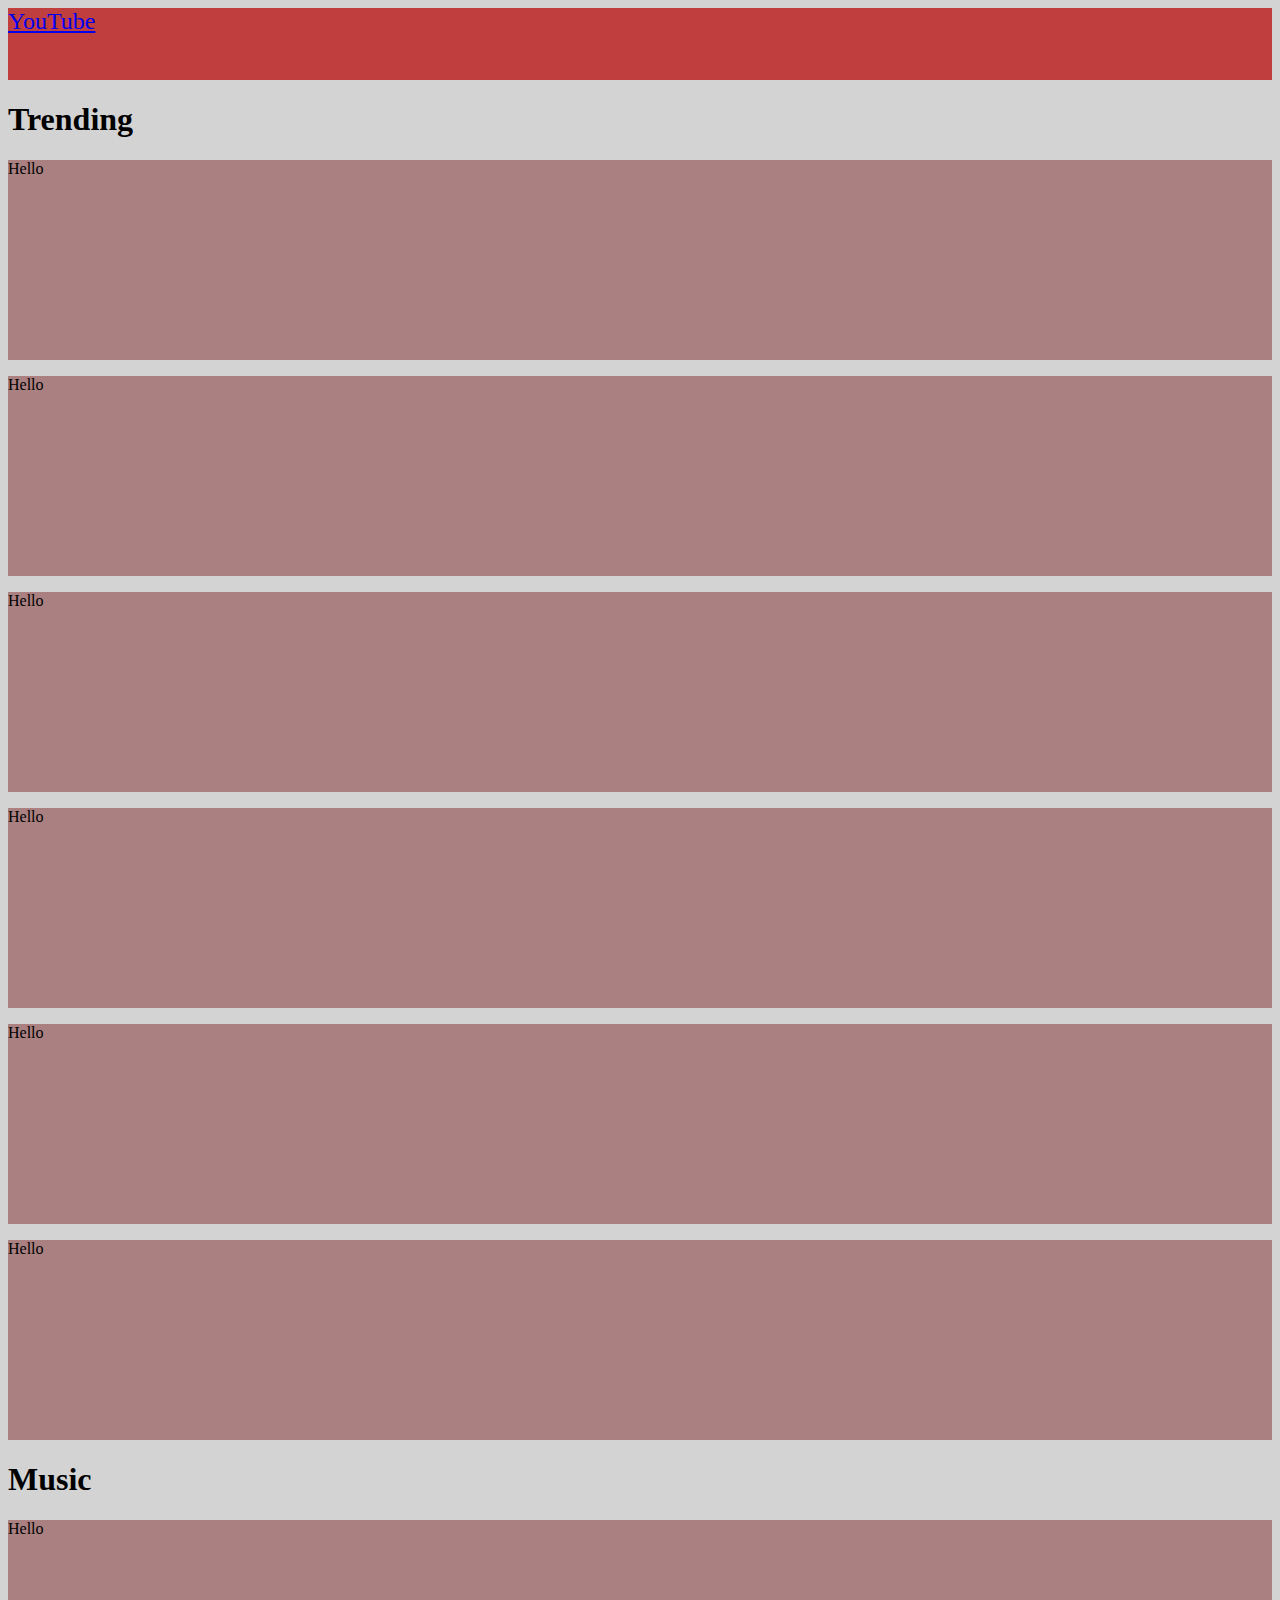
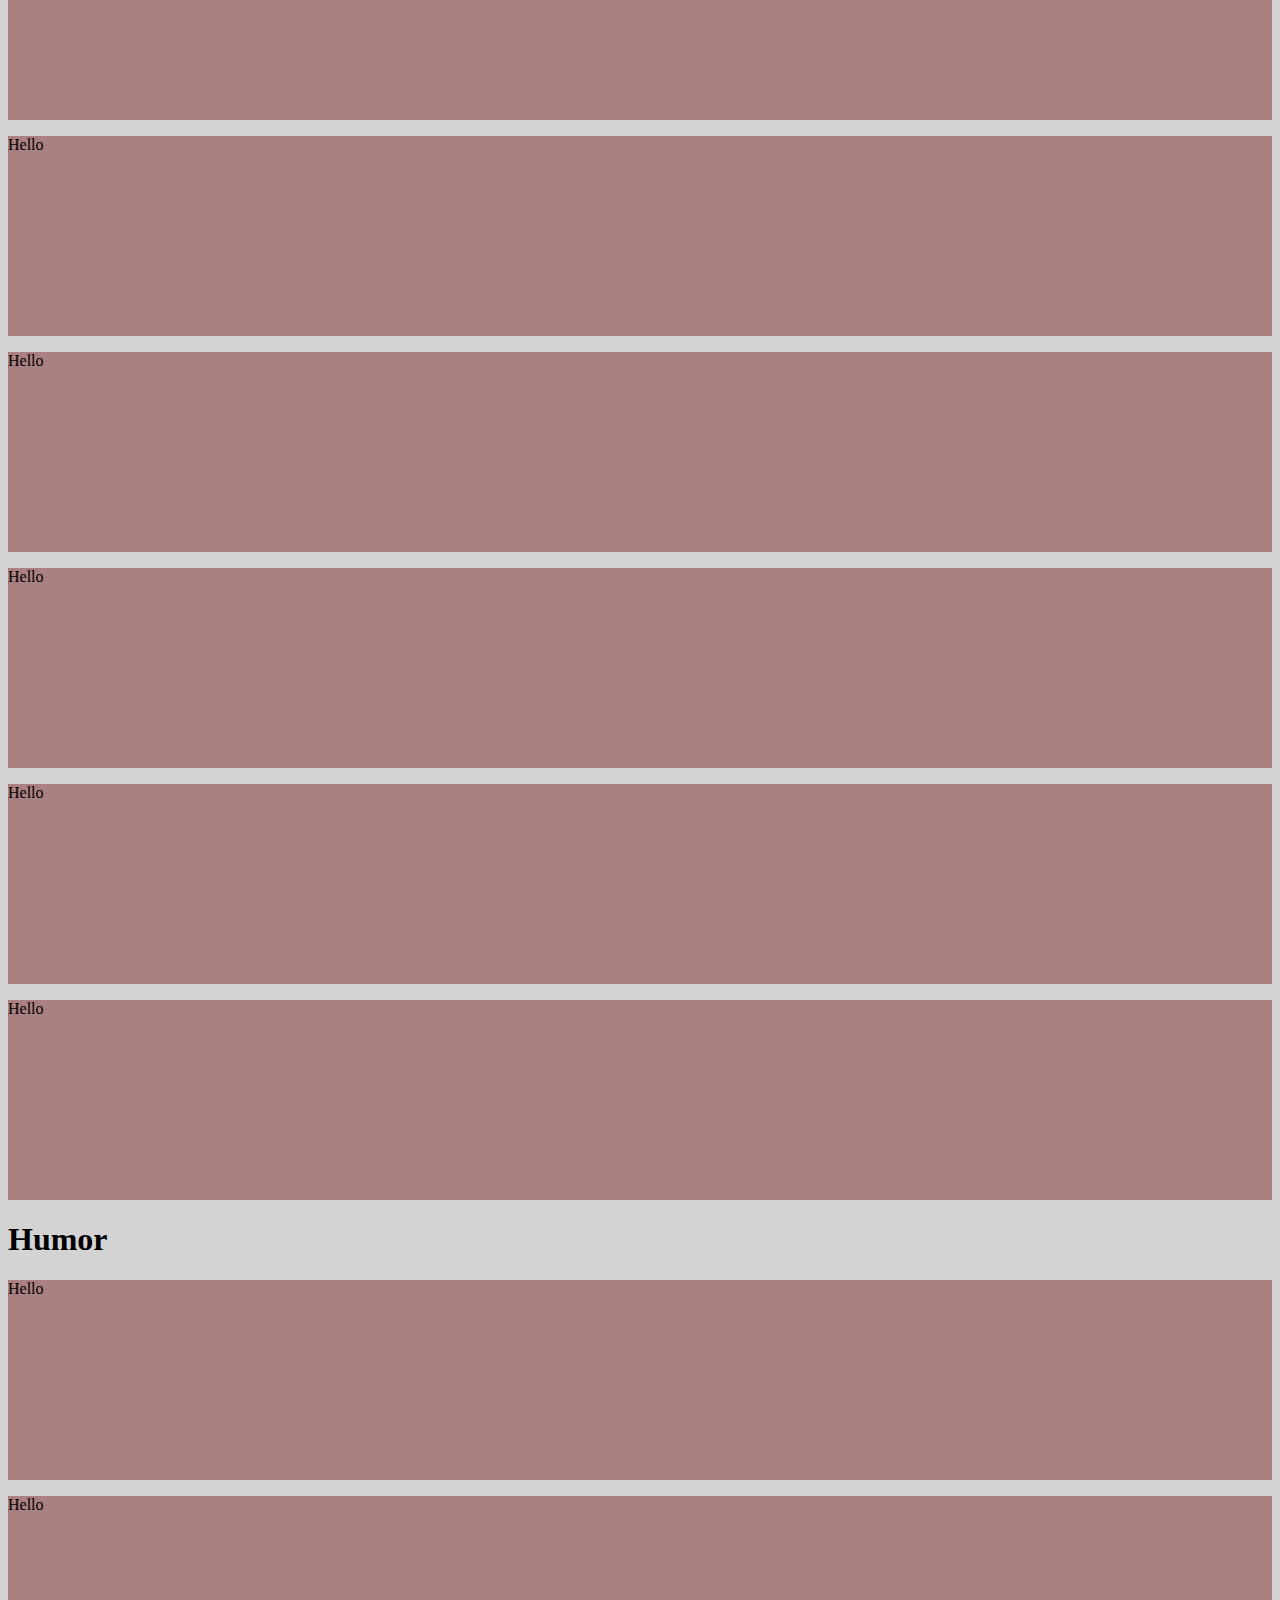
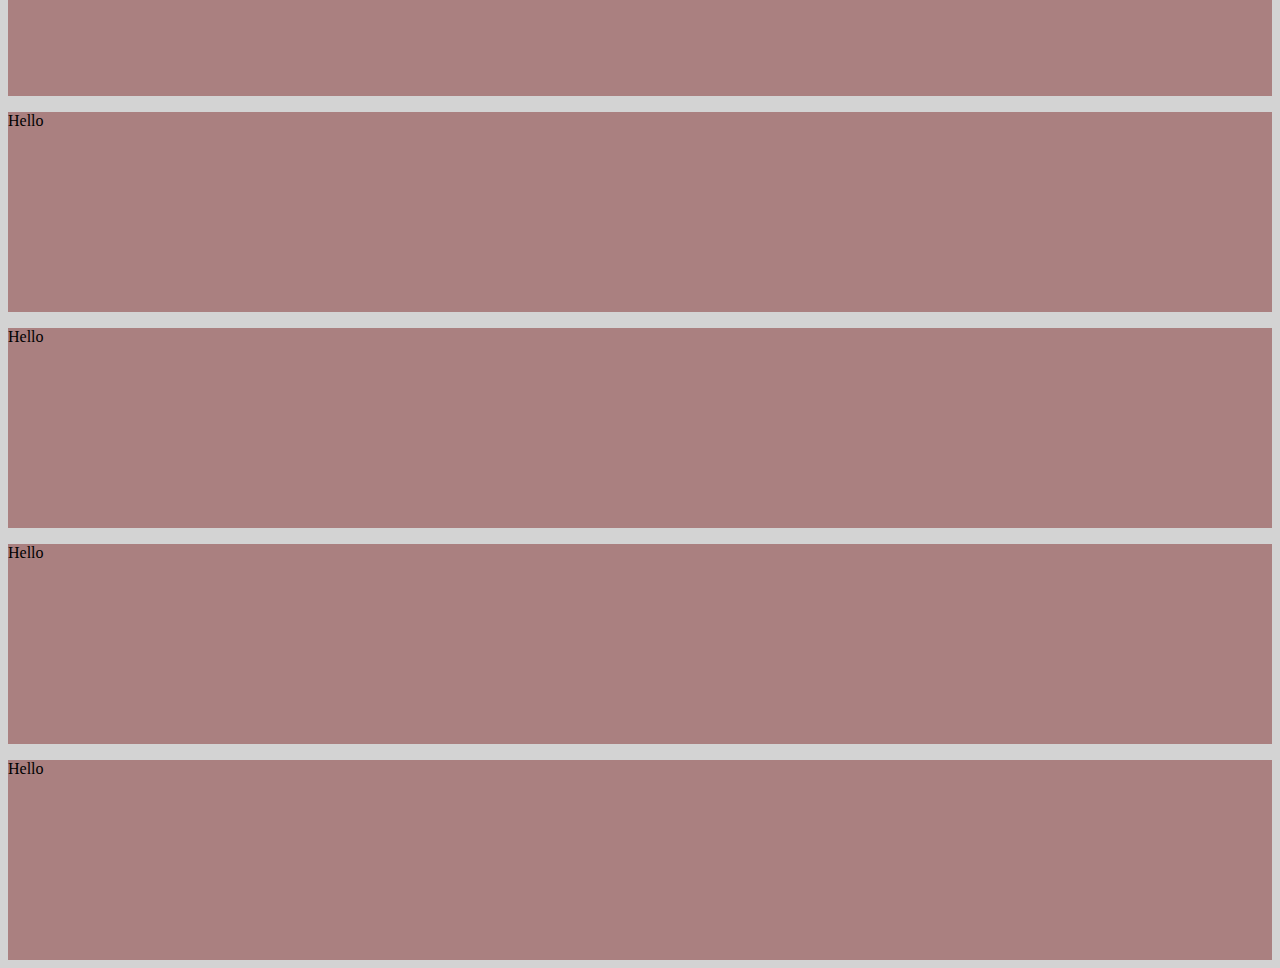
<file: Tamara/Challenge/index.html>
<!doctype html>
<html lang="en">
  <head>
    <meta charset="utf-8">
    <meta name="viewport" content="width=device-width, initial-scale=1">
    <link href="https://cdn.jsdelivr.net/npm/bootstrap@5.0.2/dist/css/bootstrap.min.css" rel="stylesheet" integrity="sha384-EVSTQN3/azprG1Anm3QDgpJLIm9Nao0Yz1ztcQTwFspd3yD65VohhpuuCOmLASjC" crossorigin="anonymous">
    <link rel="stylesheet" href="style.css">
    <title>YoutTube</title>
  </head>
  <body>
    <nav class="navbar navbar-dark mb-5">
        <div class="container-fluid">
          <a class="navbar-brand" href="#">YouTube</a>
        </div>
    </nav>
    <div class="container bg-white p-4 container-fluid">
            <h1>Trending</h1>
           <div class="row">
               <div class="col border border-2 border-dark"><p>Hello</p></div>
               <div class="col border border-2 border-dark"><p>Hello</p></div>
               <div class="col border border-2 border-dark"><p>Hello</p></div>
               <div class="col border border-2 border-dark"><p>Hello</p></div>
               <div class="col border border-2 border-dark"><p>Hello</p></div>
               <div class="col border border-2 border-dark"><p>Hello</p></div>
           </div>
        <div>
            <h1>Music</h1>
            <div class="row">
                <div class="col border border-2 border-dark"><p>Hello</p></div>
                <div class="col border border-2 border-dark"><p>Hello</p></div>
                <div class="col border border-2 border-dark"><p>Hello</p></div>
                <div class="col border border-2 border-dark"><p>Hello</p></div>
                <div class="col border border-2 border-dark"><p>Hello</p></div>
                <div class="col border border-2 border-dark "><p>Hello</p></div>
            </div>
        <div>
            <h1>Humor</h1>
            <div class="row">
                <div class="col border border-2 border-dark"><p>Hello</p></div>
                <div class="col border border-2 border-dark"><p>Hello</p></div>
                <div class="col border border-2 border-dark"><p>Hello</p></div>
                <div class="col border border-2 border-dark"><p>Hello</p></div>
                <div class="col border border-2 border-dark"><p>Hello</p></div>
                <div class="col border border-2 border-dark"><p>Hello</p></div>
            </div>
        </div>
    <script src="https://cdn.jsdelivr.net/npm/bootstrap@5.0.2/dist/js/bootstrap.bundle.min.js" integrity="sha384-MrcW6ZMFYlzcLA8Nl+NtUVF0sA7MsXsP1UyJoMp4YLEuNSfAP+JcXn/tWtIaxVXM" crossorigin="anonymous"></script>
  </body>
</html>
</file>
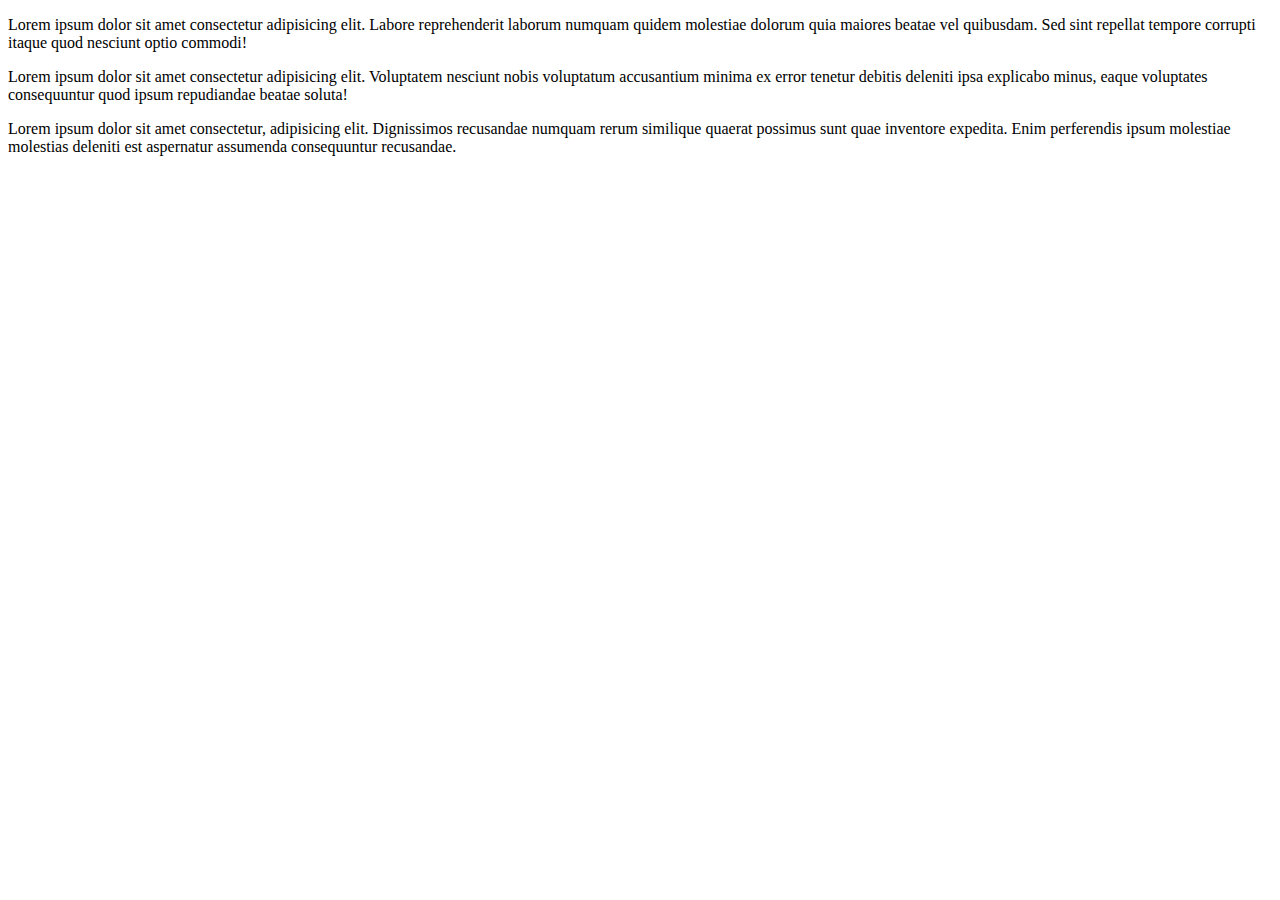
<file: Sebastian/bootstrap-b1.html>
<!DOCTYPE html>
<html lang="en">
<head>
    <meta charset="UTF-8">
    <meta http-equiv="X-UA-Compatible" content="IE=edge">
    <meta name="viewport" content="width=device-width, initial-scale=1.0">
    <title>Basic</title>
</head>
<body>
    <p>Lorem ipsum dolor sit amet consectetur adipisicing elit. Labore reprehenderit laborum numquam quidem molestiae dolorum quia maiores beatae vel quibusdam. Sed sint repellat tempore corrupti itaque quod nesciunt optio commodi!</p>
    <p>Lorem ipsum dolor sit amet consectetur adipisicing elit. Voluptatem nesciunt nobis voluptatum accusantium minima ex error tenetur debitis deleniti ipsa explicabo minus, eaque voluptates consequuntur quod ipsum repudiandae beatae soluta!</p>
    <p>Lorem ipsum dolor sit amet consectetur, adipisicing elit. Dignissimos recusandae numquam rerum similique quaerat possimus sunt quae inventore expedita. Enim perferendis ipsum molestiae molestias deleniti est aspernatur assumenda consequuntur recusandae.</p>
</body>
</html>
</file>
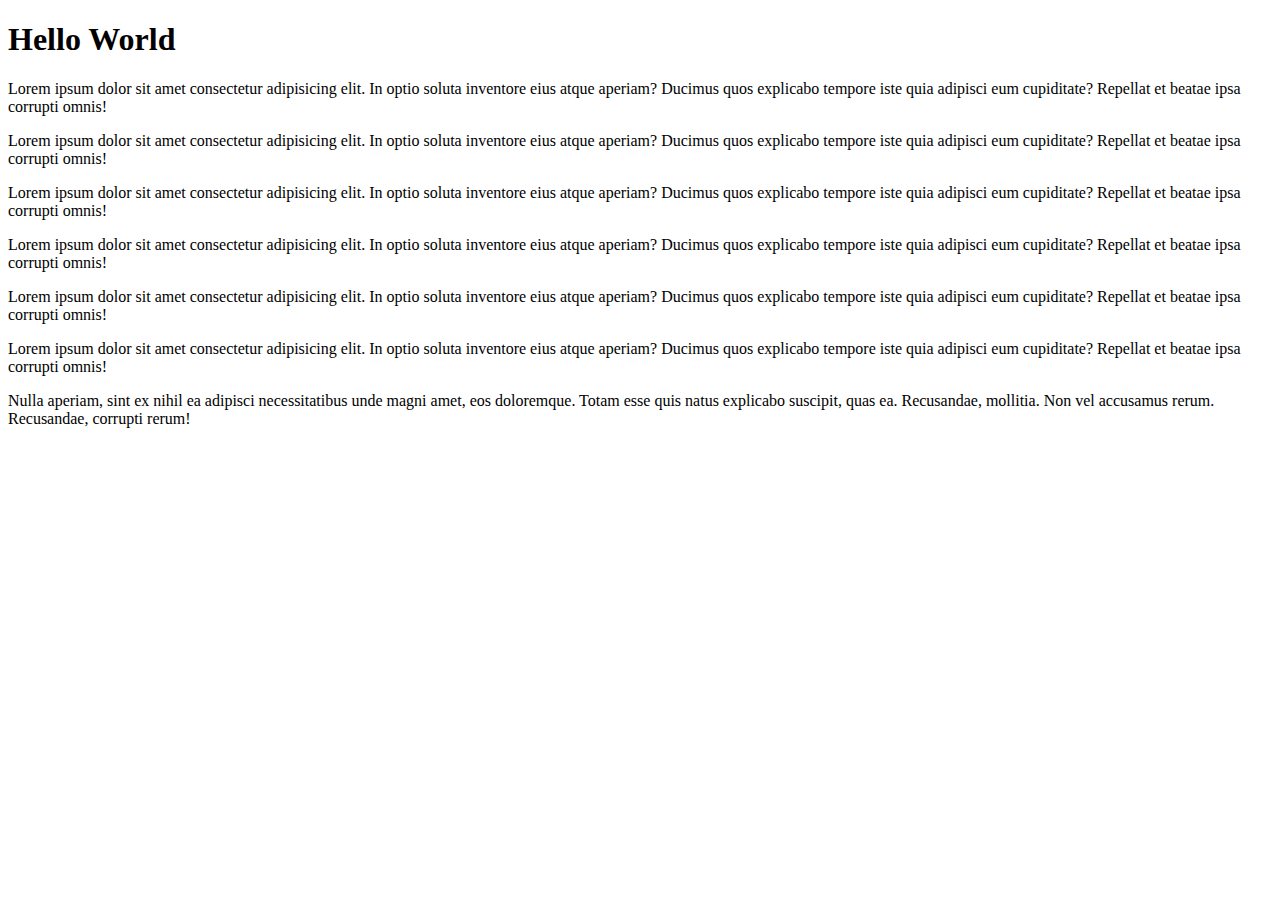
<file: Sebastian/bootstrap-i1.html>
<!DOCTYPE html>
<html lang="en">
<head>
    <meta charset="UTF-8">
    <meta http-equiv="X-UA-Compatible" content="IE=edge">
    <meta name="viewport" content="width=device-width, initial-scale=1.0">
    <link href="https://cdn.jsdelivr.net/npm/bootstrap@5.0.2/dist/css/bootstrap.min.css" rel="stylesheet" integrity="sha384-EVSTQN3/azprG1Anm3QDgpJLIm9Nao0Yz1ztcQTwFspd3yD65VohhpuuCOmLASjC" crossorigin="anonymous">
    <title>Intermediate</title>
</head>
<body>
    <div class="container">
        <h1>Hello World</h1>
        <div class="row">
            <div class="col-lg-4 col-xs-1">
                <p>
                    Lorem ipsum dolor sit amet consectetur adipisicing elit. In optio soluta inventore eius atque aperiam? Ducimus quos explicabo tempore iste quia adipisci eum cupiditate? Repellat et beatae ipsa corrupti omnis!
                </p>
            </div>
            <div class="col-lg-4 col-xs-1">
                <p>
                    Lorem ipsum dolor sit amet consectetur adipisicing elit. In optio soluta inventore eius atque aperiam? Ducimus quos explicabo tempore iste quia adipisci eum cupiditate? Repellat et beatae ipsa corrupti omnis!
                </p>
            </div>
            <div class="col-lg-4 col-xs-1">
                <p>
                    Lorem ipsum dolor sit amet consectetur adipisicing elit. In optio soluta inventore eius atque aperiam? Ducimus quos explicabo tempore iste quia adipisci eum cupiditate? Repellat et beatae ipsa corrupti omnis!
                </p>

            </div>
        </div>
        <div class="row">
            <div class="col-lg-4 col-xs-1">
                <p>
                    Lorem ipsum dolor sit amet consectetur adipisicing elit. In optio soluta inventore eius atque aperiam? Ducimus quos explicabo tempore iste quia adipisci eum cupiditate? Repellat et beatae ipsa corrupti omnis!
                </p>
            </div>
            <div class="col-lg-4 col-xs-1">
                <p>
                    Lorem ipsum dolor sit amet consectetur adipisicing elit. In optio soluta inventore eius atque aperiam? Ducimus quos explicabo tempore iste quia adipisci eum cupiditate? Repellat et beatae ipsa corrupti omnis!
                </p>
            </div>
            <div class="col-lg-4 col-xs-1">
                <p>
                    Lorem ipsum dolor sit amet consectetur adipisicing elit. In optio soluta inventore eius atque aperiam? Ducimus quos explicabo tempore iste quia adipisci eum cupiditate? Repellat et beatae ipsa corrupti omnis!
                </p>
            </div>
            <div class="row">
                <div class="col-lg-4 col-xs-1">
                    <p>
                        Nulla aperiam, sint ex nihil ea adipisci necessitatibus unde magni amet, eos doloremque. Totam esse quis natus explicabo suscipit, quas ea. Recusandae, mollitia. Non vel accusamus rerum. Recusandae, corrupti rerum!
                    </p>
                </div>
            </div>
            
        </div>
    </div>
   
</body>
</html>
</file>
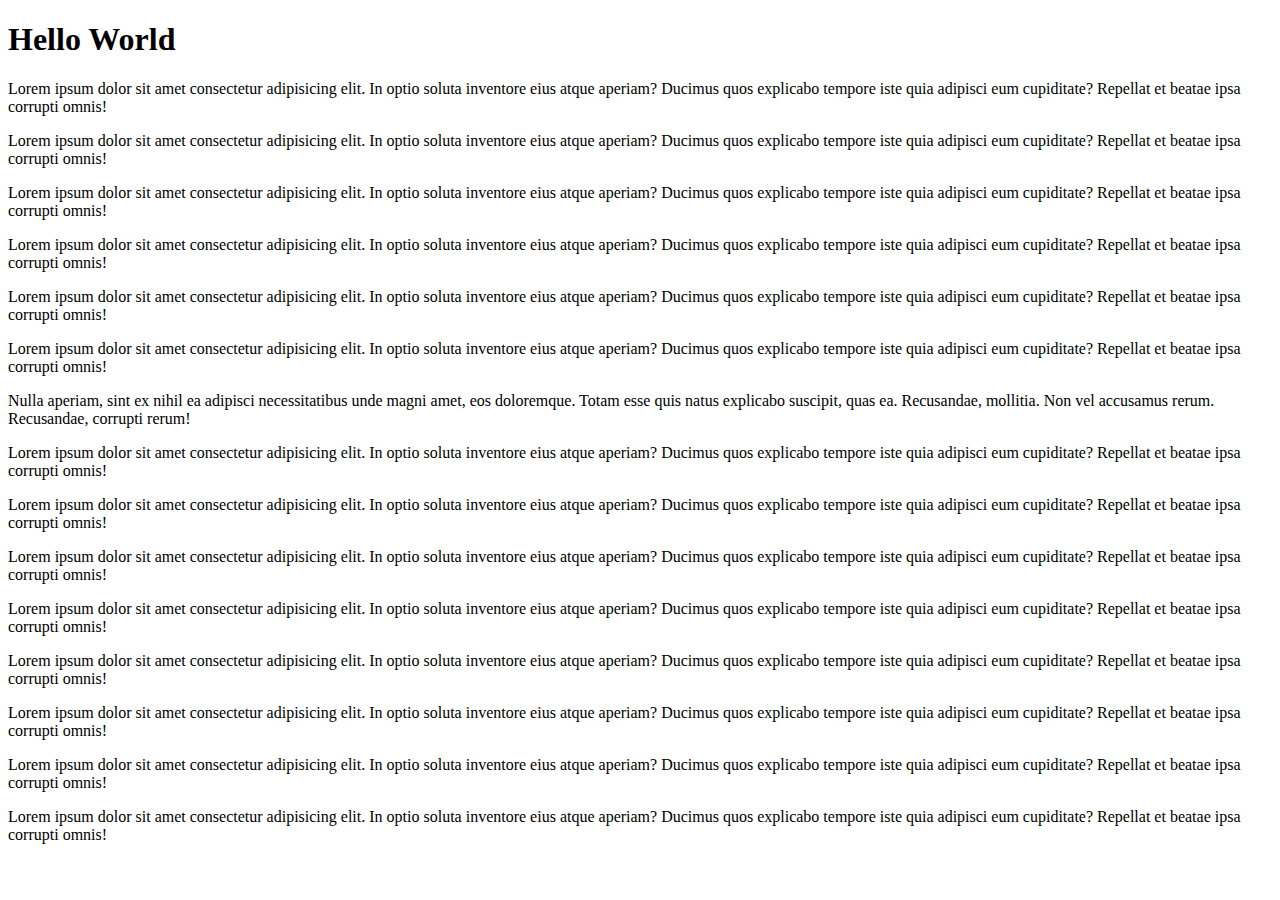
<file: Sebastian/bootstrap-i2.html>
<!DOCTYPE html>
<html lang="en">
<head>
    <meta charset="UTF-8">
    <meta http-equiv="X-UA-Compatible" content="IE=edge">
    <meta name="viewport" content="width=device-width, initial-scale=1.0">
    <link href="https://cdn.jsdelivr.net/npm/bootstrap@5.0.2/dist/css/bootstrap.min.css" rel="stylesheet" integrity="sha384-EVSTQN3/azprG1Anm3QDgpJLIm9Nao0Yz1ztcQTwFspd3yD65VohhpuuCOmLASjC" crossorigin="anonymous">
    <title>Intermediate</title>
</head>
<body>
    <div class="container">
        <h1>Hello World</h1>
        <div class="row">
            <div class="col-lg-4 col-md-6 col-xs-12">
                <p>
                    Lorem ipsum dolor sit amet consectetur adipisicing elit. In optio soluta inventore eius atque aperiam? Ducimus quos explicabo tempore iste quia adipisci eum cupiditate? Repellat et beatae ipsa corrupti omnis!
                </p>
            </div>
            <div class="col-lg-4 col-md-6 col-xs-12">
                <p>
                    Lorem ipsum dolor sit amet consectetur adipisicing elit. In optio soluta inventore eius atque aperiam? Ducimus quos explicabo tempore iste quia adipisci eum cupiditate? Repellat et beatae ipsa corrupti omnis!
                </p>
            </div>
            <div class="col-lg-4 col-md-6 col-xs-12">
                <p>
                    Lorem ipsum dolor sit amet consectetur adipisicing elit. In optio soluta inventore eius atque aperiam? Ducimus quos explicabo tempore iste quia adipisci eum cupiditate? Repellat et beatae ipsa corrupti omnis!
                </p>

            </div>
        <!-- </div> -->

        <!-- <div class="row"> -->
            <div class="col-lg-4 col-md-6 col-xs-12">
                <p>
                    Lorem ipsum dolor sit amet consectetur adipisicing elit. In optio soluta inventore eius atque aperiam? Ducimus quos explicabo tempore iste quia adipisci eum cupiditate? Repellat et beatae ipsa corrupti omnis!
                </p>
            </div>
            <div class="col-lg-4 col-md-6 col-xs-12">
                <p>
                    Lorem ipsum dolor sit amet consectetur adipisicing elit. In optio soluta inventore eius atque aperiam? Ducimus quos explicabo tempore iste quia adipisci eum cupiditate? Repellat et beatae ipsa corrupti omnis!
                </p>
            </div>
            <div class="col-lg-4 col-md-6 col-xs-12">
                <p>
                    Lorem ipsum dolor sit amet consectetur adipisicing elit. In optio soluta inventore eius atque aperiam? Ducimus quos explicabo tempore iste quia adipisci eum cupiditate? Repellat et beatae ipsa corrupti omnis!
                </p>
            </div>
        <!-- </div> -->

        <!-- <div class="row"> -->
                <div class="col-lg-4 col-md-6 col-xs-12">
                    <p>
                        Nulla aperiam, sint ex nihil ea adipisci necessitatibus unde magni amet, eos doloremque. Totam esse quis natus explicabo suscipit, quas ea. Recusandae, mollitia. Non vel accusamus rerum. Recusandae, corrupti rerum!
                    </p>
                </div>
                <div class="col-lg-4 col-md-6 col-xs-12">
                    <p>
                        Lorem ipsum dolor sit amet consectetur adipisicing elit. In optio soluta inventore eius atque aperiam? Ducimus quos explicabo tempore iste quia adipisci eum cupiditate? Repellat et beatae ipsa corrupti omnis!
                    </p>
                </div>
                <div class="col-lg-4 col-md-6 col-xs-12">
                    <p>
                        Lorem ipsum dolor sit amet consectetur adipisicing elit. In optio soluta inventore eius atque aperiam? Ducimus quos explicabo tempore iste quia adipisci eum cupiditate? Repellat et beatae ipsa corrupti omnis!
                    </p>
            </div>
        <!-- </div> -->

        <!-- <div class="row"> -->
            <div class="col-lg-4 col-md-6 col-xs-12">
                <p>
                    Lorem ipsum dolor sit amet consectetur adipisicing elit. In optio soluta inventore eius atque aperiam? Ducimus quos explicabo tempore iste quia adipisci eum cupiditate? Repellat et beatae ipsa corrupti omnis!
                </p>
            </div>
            <div class="col-lg-4 col-md-6 col-xs-12">
                <p>
                    Lorem ipsum dolor sit amet consectetur adipisicing elit. In optio soluta inventore eius atque aperiam? Ducimus quos explicabo tempore iste quia adipisci eum cupiditate? Repellat et beatae ipsa corrupti omnis!
                </p>
            </div>
            <div class="col-lg-4 col-md-6 col-xs-12">
                <p>
                    Lorem ipsum dolor sit amet consectetur adipisicing elit. In optio soluta inventore eius atque aperiam? Ducimus quos explicabo tempore iste quia adipisci eum cupiditate? Repellat et beatae ipsa corrupti omnis!
                </p>

            </div>
        <!-- </div>    -->

        <!-- <div class="row"> -->
            <div class="col-lg-4 col-md-6 col-xs-12">
                <p>
                    Lorem ipsum dolor sit amet consectetur adipisicing elit. In optio soluta inventore eius atque aperiam? Ducimus quos explicabo tempore iste quia adipisci eum cupiditate? Repellat et beatae ipsa corrupti omnis!
                </p>
            </div>
            <div class="col-lg-4 col-md-6 col-xs-12">
                <p>
                    Lorem ipsum dolor sit amet consectetur adipisicing elit. In optio soluta inventore eius atque aperiam? Ducimus quos explicabo tempore iste quia adipisci eum cupiditate? Repellat et beatae ipsa corrupti omnis!
                </p>
            </div>
            <div class="col-lg-4 col-md-6 col-xs-12">
                <p>
                    Lorem ipsum dolor sit amet consectetur adipisicing elit. In optio soluta inventore eius atque aperiam? Ducimus quos explicabo tempore iste quia adipisci eum cupiditate? Repellat et beatae ipsa corrupti omnis!
                </p>

            </div>
        <!-- </div> -->
        </div>
    </div>
   
</body>
</html>
</file>
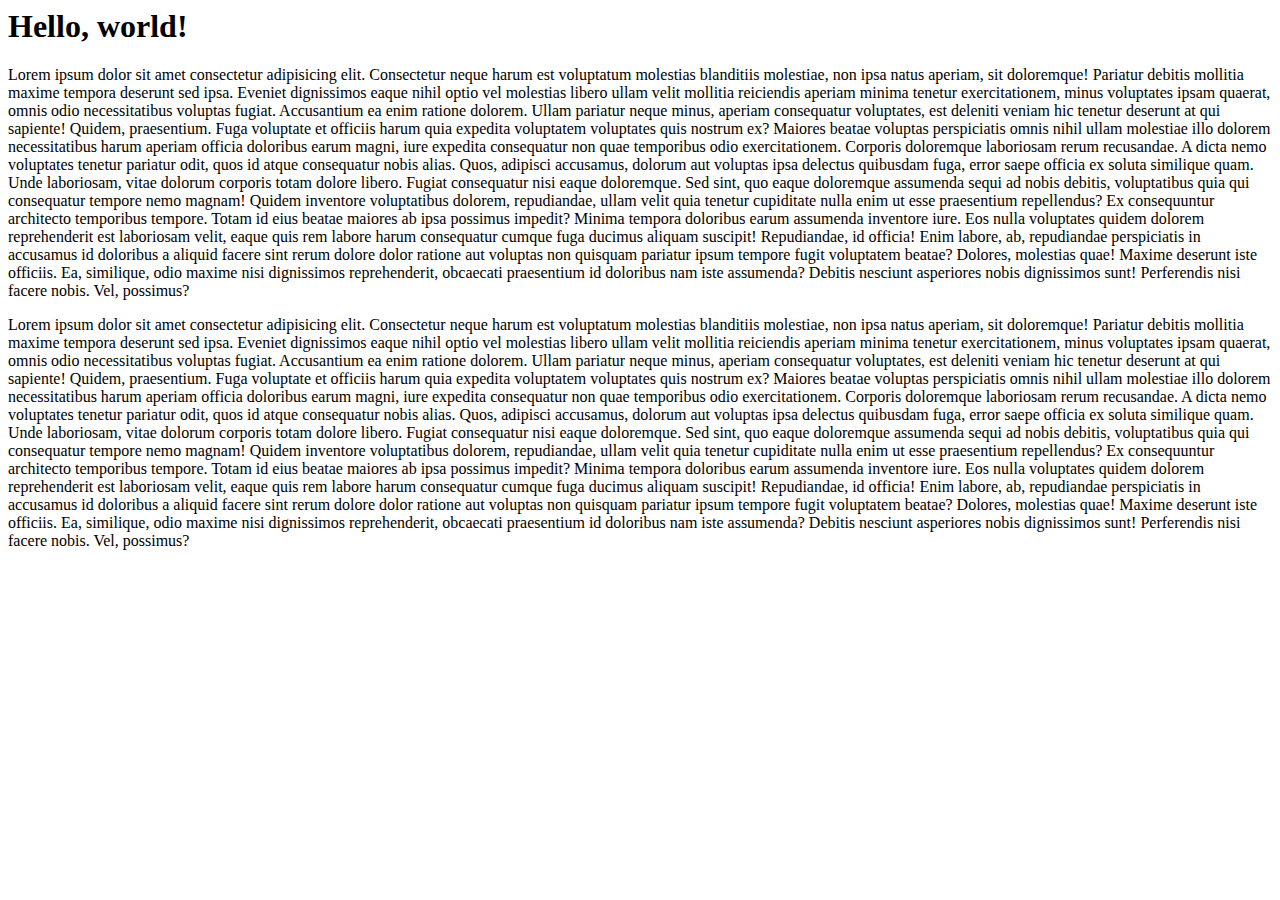
<file: Tamara/bootstrap-b1.html>
<html lang="en">
  <head>
    <!-- Required meta tags -->
    <meta charset="utf-8">
    <meta name="viewport" content="width=device-width, initial-scale=1">

    <!-- Bootstrap CSS -->
    <link href="https://cdn.jsdelivr.net/npm/bootstrap@5.0.2/dist/css/bootstrap.min.css" rel="stylesheet" integrity="sha384-EVSTQN3/azprG1Anm3QDgpJLIm9Nao0Yz1ztcQTwFspd3yD65VohhpuuCOmLASjC" crossorigin="anonymous">

    <title>Hello, world!</title>
  </head>
  <body>
    <h1>Hello, world!</h1>
    <p>Lorem ipsum dolor sit amet consectetur adipisicing elit. Consectetur neque harum est voluptatum molestias blanditiis molestiae, non ipsa natus aperiam, sit doloremque! Pariatur debitis mollitia maxime tempora deserunt sed ipsa.
    Eveniet dignissimos eaque nihil optio vel molestias libero ullam velit mollitia reiciendis aperiam minima tenetur exercitationem, minus voluptates ipsam quaerat, omnis odio necessitatibus voluptas fugiat. Accusantium ea enim ratione dolorem.
    Ullam pariatur neque minus, aperiam consequatur voluptates, est deleniti veniam hic tenetur deserunt at qui sapiente! Quidem, praesentium. Fuga voluptate et officiis harum quia expedita voluptatem voluptates quis nostrum ex?
    Maiores beatae voluptas perspiciatis omnis nihil ullam molestiae illo dolorem necessitatibus harum aperiam officia doloribus earum magni, iure expedita consequatur non quae temporibus odio exercitationem. Corporis doloremque laboriosam rerum recusandae.
    A dicta nemo voluptates tenetur pariatur odit, quos id atque consequatur nobis alias. Quos, adipisci accusamus, dolorum aut voluptas ipsa delectus quibusdam fuga, error saepe officia ex soluta similique quam.
    Unde laboriosam, vitae dolorum corporis totam dolore libero. Fugiat consequatur nisi eaque doloremque. Sed sint, quo eaque doloremque assumenda sequi ad nobis debitis, voluptatibus quia qui consequatur tempore nemo magnam!
    Quidem inventore voluptatibus dolorem, repudiandae, ullam velit quia tenetur cupiditate nulla enim ut esse praesentium repellendus? Ex consequuntur architecto temporibus tempore. Totam id eius beatae maiores ab ipsa possimus impedit?
    Minima tempora doloribus earum assumenda inventore iure. Eos nulla voluptates quidem dolorem reprehenderit est laboriosam velit, eaque quis rem labore harum consequatur cumque fuga ducimus aliquam suscipit! Repudiandae, id officia!
    Enim labore, ab, repudiandae perspiciatis in accusamus id doloribus a aliquid facere sint rerum dolore dolor ratione aut voluptas non quisquam pariatur ipsum tempore fugit voluptatem beatae? Dolores, molestias quae!
    Maxime deserunt iste officiis. Ea, similique, odio maxime nisi dignissimos reprehenderit, obcaecati praesentium id doloribus nam iste assumenda? Debitis nesciunt asperiores nobis dignissimos sunt! Perferendis nisi facere nobis. Vel, possimus?</p>
    <p>Lorem ipsum dolor sit amet consectetur adipisicing elit. Consectetur neque harum est voluptatum molestias blanditiis molestiae, non ipsa natus aperiam, sit doloremque! Pariatur debitis mollitia maxime tempora deserunt sed ipsa.
        Eveniet dignissimos eaque nihil optio vel molestias libero ullam velit mollitia reiciendis aperiam minima tenetur exercitationem, minus voluptates ipsam quaerat, omnis odio necessitatibus voluptas fugiat. Accusantium ea enim ratione dolorem.
        Ullam pariatur neque minus, aperiam consequatur voluptates, est deleniti veniam hic tenetur deserunt at qui sapiente! Quidem, praesentium. Fuga voluptate et officiis harum quia expedita voluptatem voluptates quis nostrum ex?
        Maiores beatae voluptas perspiciatis omnis nihil ullam molestiae illo dolorem necessitatibus harum aperiam officia doloribus earum magni, iure expedita consequatur non quae temporibus odio exercitationem. Corporis doloremque laboriosam rerum recusandae.
        A dicta nemo voluptates tenetur pariatur odit, quos id atque consequatur nobis alias. Quos, adipisci accusamus, dolorum aut voluptas ipsa delectus quibusdam fuga, error saepe officia ex soluta similique quam.
        Unde laboriosam, vitae dolorum corporis totam dolore libero. Fugiat consequatur nisi eaque doloremque. Sed sint, quo eaque doloremque assumenda sequi ad nobis debitis, voluptatibus quia qui consequatur tempore nemo magnam!
        Quidem inventore voluptatibus dolorem, repudiandae, ullam velit quia tenetur cupiditate nulla enim ut esse praesentium repellendus? Ex consequuntur architecto temporibus tempore. Totam id eius beatae maiores ab ipsa possimus impedit?
        Minima tempora doloribus earum assumenda inventore iure. Eos nulla voluptates quidem dolorem reprehenderit est laboriosam velit, eaque quis rem labore harum consequatur cumque fuga ducimus aliquam suscipit! Repudiandae, id officia!
        Enim labore, ab, repudiandae perspiciatis in accusamus id doloribus a aliquid facere sint rerum dolore dolor ratione aut voluptas non quisquam pariatur ipsum tempore fugit voluptatem beatae? Dolores, molestias quae!
        Maxime deserunt iste officiis. Ea, similique, odio maxime nisi dignissimos reprehenderit, obcaecati praesentium id doloribus nam iste assumenda? Debitis nesciunt asperiores nobis dignissimos sunt! Perferendis nisi facere nobis. Vel, possimus?</p>
        <script src="https://cdn.jsdelivr.net/npm/bootstrap@5.0.2/dist/js/bootstrap.bundle.min.js" integrity="sha384-MrcW6ZMFYlzcLA8Nl+NtUVF0sA7MsXsP1UyJoMp4YLEuNSfAP+JcXn/tWtIaxVXM" crossorigin="anonymous"></script>
  </body>
</html>
</file>
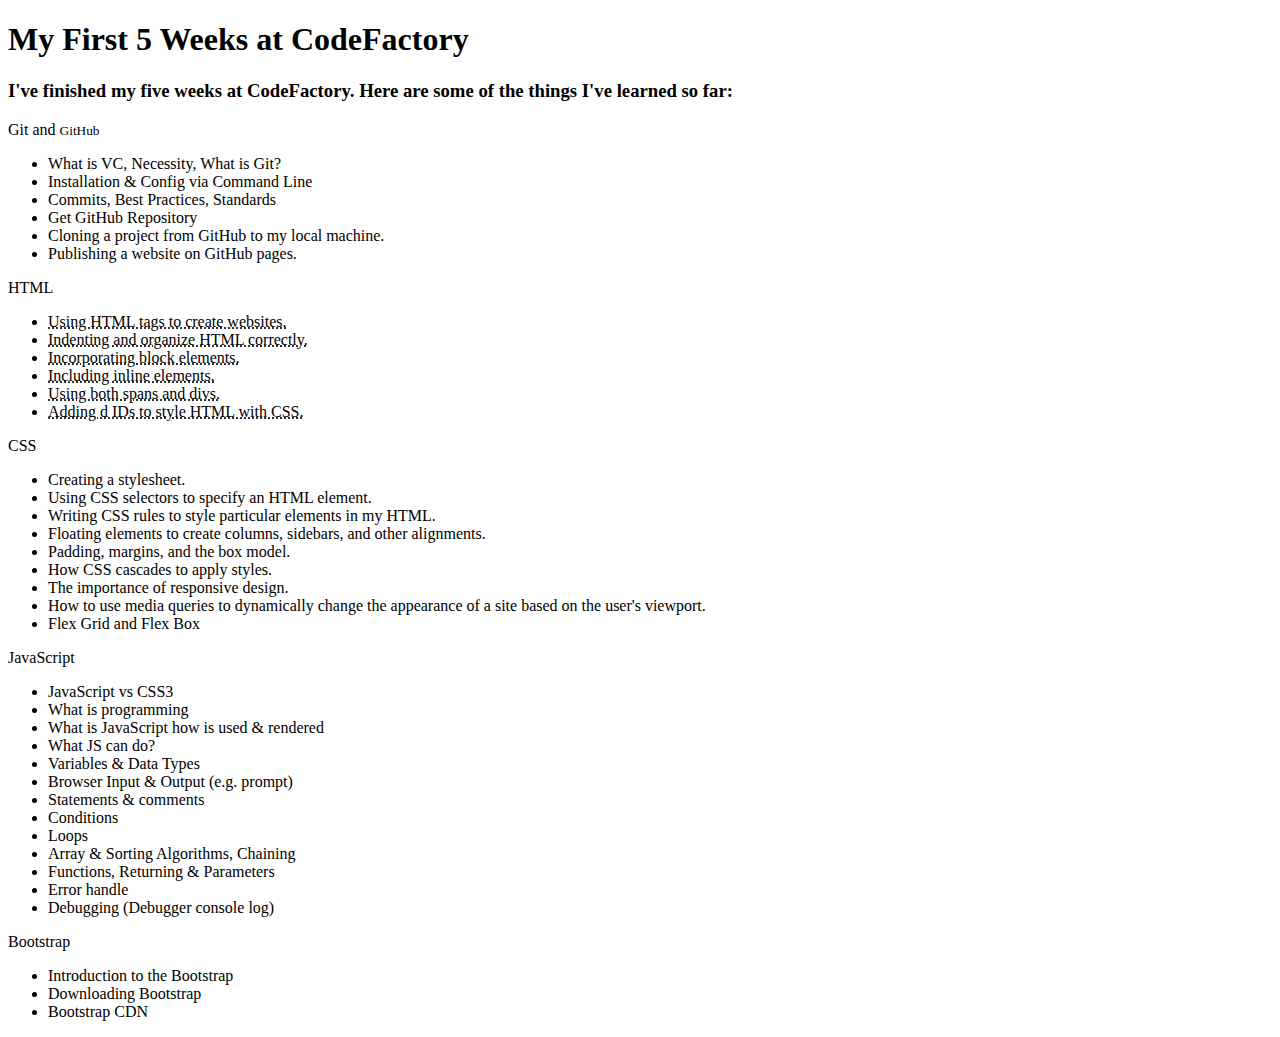
<file: Tamara/bootstrap-day1-b2.html>
<!doctype html>

<html lang="en">

  <head>

    <meta charset="utf-8">

    <meta name="viewport"  content="width=device-width, initial-scale=1, shrink-to-fit=no">

    <link href="https://cdn.jsdelivr.net/npm/bootstrap@5.0.0-beta2/dist/css/bootstrap.min.css"  rel="stylesheet" integrity="sha384-BmbxuPwQa2lc/FVzBcNJ7UAyJxM6wuqIj61tLrc4wSX0szH/Ev+nYRRuWlolflfl"  crossorigin="anonymous">



    <title>My first 5 weeks at CodeFactory</title >

  </head>

  <body>
    <div class="container">
     <h1>My First 5 Weeks at CodeFactory</h1>

    <h3>

      I've finished my five weeks at CodeFactory. Here are some of the things I've learned so far:

    </h3>

    <p>Git and <small> GitHub</small></p>

    <ul class="lead">

      <li>What is VC, Necessity, What is Git?</li >

      <li>Installation & Config via Command Line</li >

      <li>Commits, Best Practices, Standards</li >

      <li>Get GitHub Repository</li >

      <li>Cloning a project from GitHub to my local machine.</ li>

      <li>Publishing a website on GitHub pages.</li >

    </ul>

    <p>HTML</p>

    <ul><abbr title="attribute">

      <li>Using HTML tags to create websites.</li >

      <li>Indenting and organize HTML correctly.</li >

      <li>Incorporating block elements.</li >

      <li>Including inline elements.</li >

      <li>Using both spans and divs.</li >

      <li>Adding d IDs to style HTML with CSS.</li >

      </abbr></ul>

    <p>CSS</p>

    <ul>

      <li>Creating a stylesheet.</li >

      <li>Using CSS selectors to specify an HTML element.</ li>

      <li>Writing CSS rules to style particular elements in my HTML.</ li>

      <li>Floating elements to create columns, sidebars, and other alignments.</ li>

      <li>Padding, margins, and the box model.</li >

      <li>How CSS cascades to apply styles.</li >

      <li>The importance of responsive design.</li >

      <li>How to use media queries to dynamically change the appearance of a site based on the user's viewport. </li>

      <li>Flex Grid and Flex Box</li >

    </ul>

    <p>JavaScript</p>

    <ul>

      <li>JavaScript vs CSS3</li >

      <li>What is programming</li >

      <li>What is JavaScript how is used & rendered</ li>

      <li>What JS can do?</li>

      <li>Variables & Data Types</li >

      <li>Browser Input & Output (e.g. prompt)</li >

      <li>Statements & comments</li >

      <li>Conditions</li>

      <li>Loops</li>

      <li>Array & Sorting Algorithms, Chaining </li >

      <li>Functions, Returning & Parameters</li >

      <li>Error handle</li>

      <li>Debugging (Debugger console log)</li >

    </ul>

   

    <p >Bootstrap</p >

    <ul>

      <li>Introduction to the Bootstrap</li >

      <li>Downloading Bootstrap</li >

      <li>Bootstrap CDN</li>

    </ul>
</div>


    <script src="https://cdn.jsdelivr.net/npm/bootstrap@5.0.0-beta2/dist/js/bootstrap.bundle.min.js"  integrity="sha384-b5kHyXgcpbZJO/tY9Ul7kGkf1S0CWuKcCD38l8YkeH8z8QjE0GmW1gYU5S9FOnJ0" crossorigin ="anonymous"></script>

  </body>

</html>
</file>
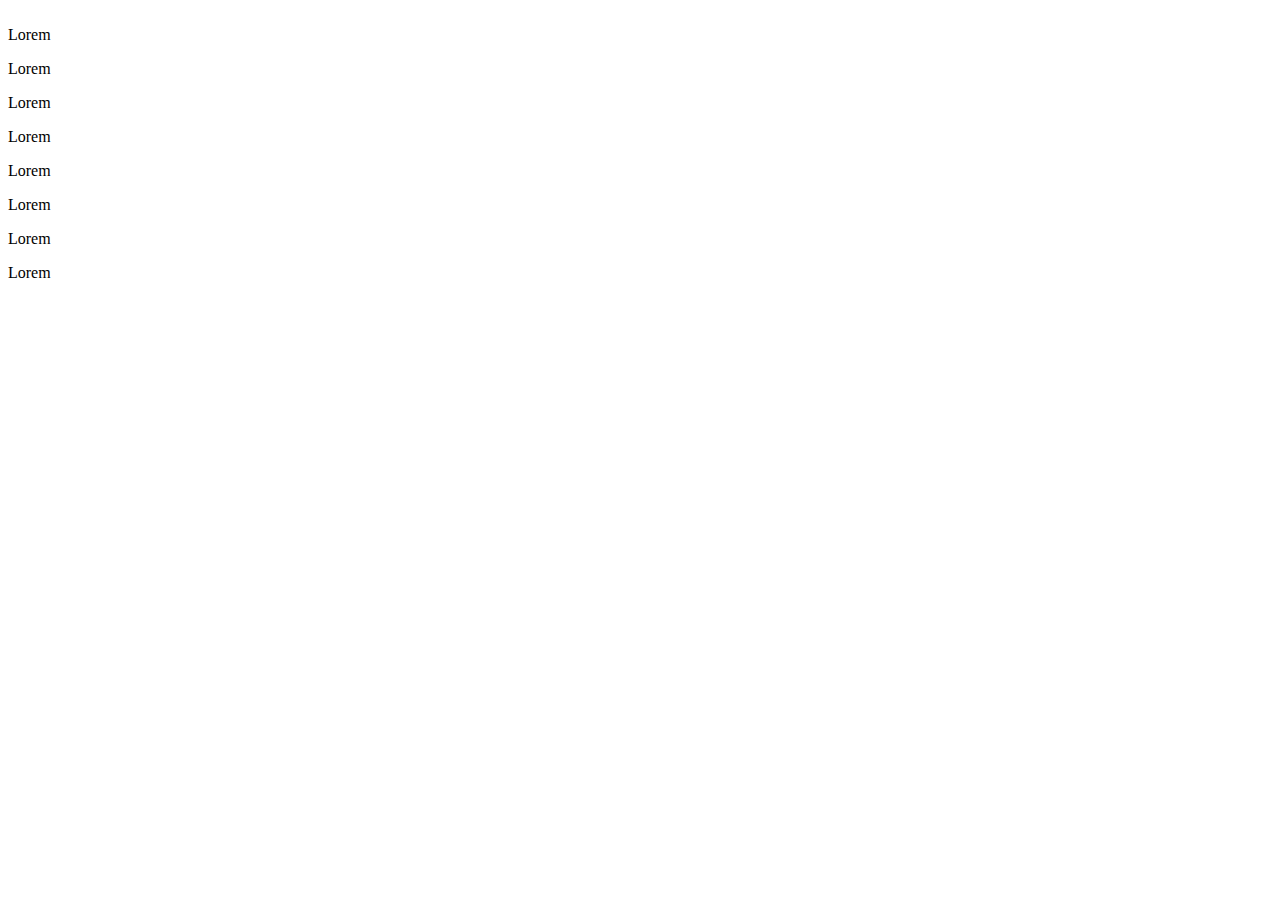
<file: Tamara/Advanced/bootstrap-a1.html>
<!doctype html>
<html lang="en">
  <head>
    <meta charset="utf-8">
    <meta name="viewport" content="width=device-width, initial-scale=1">
    <link href="https://cdn.jsdelivr.net/npm/bootstrap@5.0.2/dist/css/bootstrap.min.css" rel="stylesheet" integrity="sha384-EVSTQN3/azprG1Anm3QDgpJLIm9Nao0Yz1ztcQTwFspd3yD65VohhpuuCOmLASjC" crossorigin="anonymous">

    <title>Hello, world!</title>
  </head>
  <body style="margin-top:2% ;">
        <div class="container">
        <div class="row bg-danger p-1 mb-3 " >
            <div class=" col-lg-1 col-md-2 bg-light border border-5 border-danger" >
                <p>Lorem  </p>
            </div>
            <div class=" col-lg-1 col-md-2 bg-light offset-md-10 border border-5 border-danger">
                <p>Lorem  </p>
            </div>
        </div>
        <div class="row bg-warning p-1 mb-3" >
            <div class=" col-lg-2 bg-light border border-5 border-warning" >
                <p>Lorem  </p>
            </div>
            <div class=" col-lg-2 bg-light offset-md-3 border border-5 border-warning">
                <p>Lorem  </p>
            </div>
            <div class=" col-lg-2 bg-light offset-md-3 border border-5 border-warning">
                <p>Lorem   </p>
            </div>
        </div>
        <div class="row bg-secondary p-1 mb-3" >
            <div class=" col-lg-2 bg-light border border-5 border-secondary">
                <p>Lorem  </p>
            </div>
            <div class=" col-lg-6 bg-light border-left-1px border border-5 border-secondary">
                <p>Lorem  </p>
            </div>
            <div class=" col-lg-3 bg-light offset-md-1 border border-5 border-secondary">
                <p>Lorem </p>
            </div>
        </div>
    </div>
  </body>
    <script src="https://cdn.jsdelivr.net/npm/bootstrap@5.0.2/dist/js/bootstrap.bundle.min.js" integrity="sha384-MrcW6ZMFYlzcLA8Nl+NtUVF0sA7MsXsP1UyJoMp4YLEuNSfAP+JcXn/tWtIaxVXM" crossorigin="anonymous"></script>
  </body>
</html>
</file>
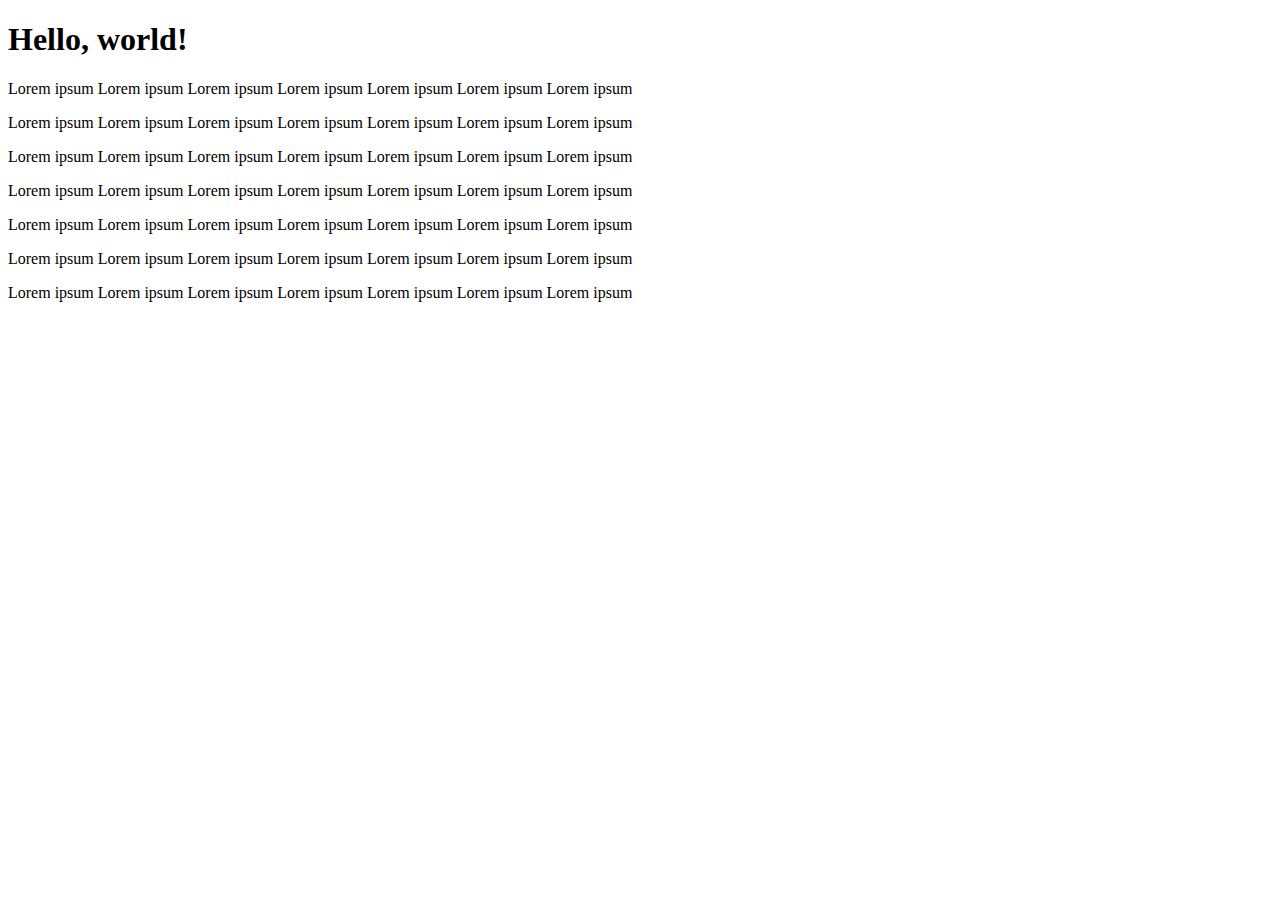
<file: Tamara/Intermediate/bootstrap-i1.html>
<!doctype html>
<html lang="en">
  <head>
    <meta charset="utf-8">
    <meta name="viewport" content="width=device-width, initial-scale=1">
    <link href="https://cdn.jsdelivr.net/npm/bootstrap@5.0.2/dist/css/bootstrap.min.css" rel="stylesheet" integrity="sha384-EVSTQN3/azprG1Anm3QDgpJLIm9Nao0Yz1ztcQTwFspd3yD65VohhpuuCOmLASjC" crossorigin="anonymous">

    <title>Hello, world!</title>
  </head>
  <body>
        <h1>Hello, world!</h1>
        <div class="container">
        <div class="row" >
            <div class=" col-lg-4 col-xs-1 " >
                <p>Lorem ipsum Lorem ipsum Lorem ipsum Lorem ipsum Lorem ipsum Lorem ipsum Lorem ipsum </p>
            </div>
            <div class=" col-lg-4 col-xs-1 ">
                <p>Lorem ipsum Lorem ipsum Lorem ipsum Lorem ipsum Lorem ipsum Lorem ipsum Lorem ipsum </p>
            </div>
            <div class=" col-lg-4 col-xs-1 ">
                <p>Lorem ipsum Lorem ipsum Lorem ipsum Lorem ipsum Lorem ipsum Lorem ipsum Lorem ipsum</p>
            </div>
        </div>
        <div class="row" >
            <div class=" col-lg-4 col-xs-1 " >
                <p>Lorem ipsum Lorem ipsum Lorem ipsum Lorem ipsum Lorem ipsum Lorem ipsum Lorem ipsum </p>
            </div>
            <div class=" col-lg-4 col-xs-1 ">
                <p>Lorem ipsum Lorem ipsum Lorem ipsum Lorem ipsum Lorem ipsum Lorem ipsum Lorem ipsum </p>
            </div>
            <div class=" col-lg-4 col-xs-1 ">
                <p>Lorem ipsum Lorem ipsum Lorem ipsum Lorem ipsum Lorem ipsum Lorem ipsum Lorem ipsum  </p>
            </div>
        </div>
        <div class="row" >
            <div class=" col-lg-4 col-xs-1 ">
                <p>Lorem ipsum Lorem ipsum Lorem ipsum Lorem ipsum Lorem ipsum Lorem ipsum Lorem ipsum </p>
            </div>
        </div>
    </div>
  </body>
    <script src="https://cdn.jsdelivr.net/npm/bootstrap@5.0.2/dist/js/bootstrap.bundle.min.js" integrity="sha384-MrcW6ZMFYlzcLA8Nl+NtUVF0sA7MsXsP1UyJoMp4YLEuNSfAP+JcXn/tWtIaxVXM" crossorigin="anonymous"></script>
  </body>
</html>
</file>
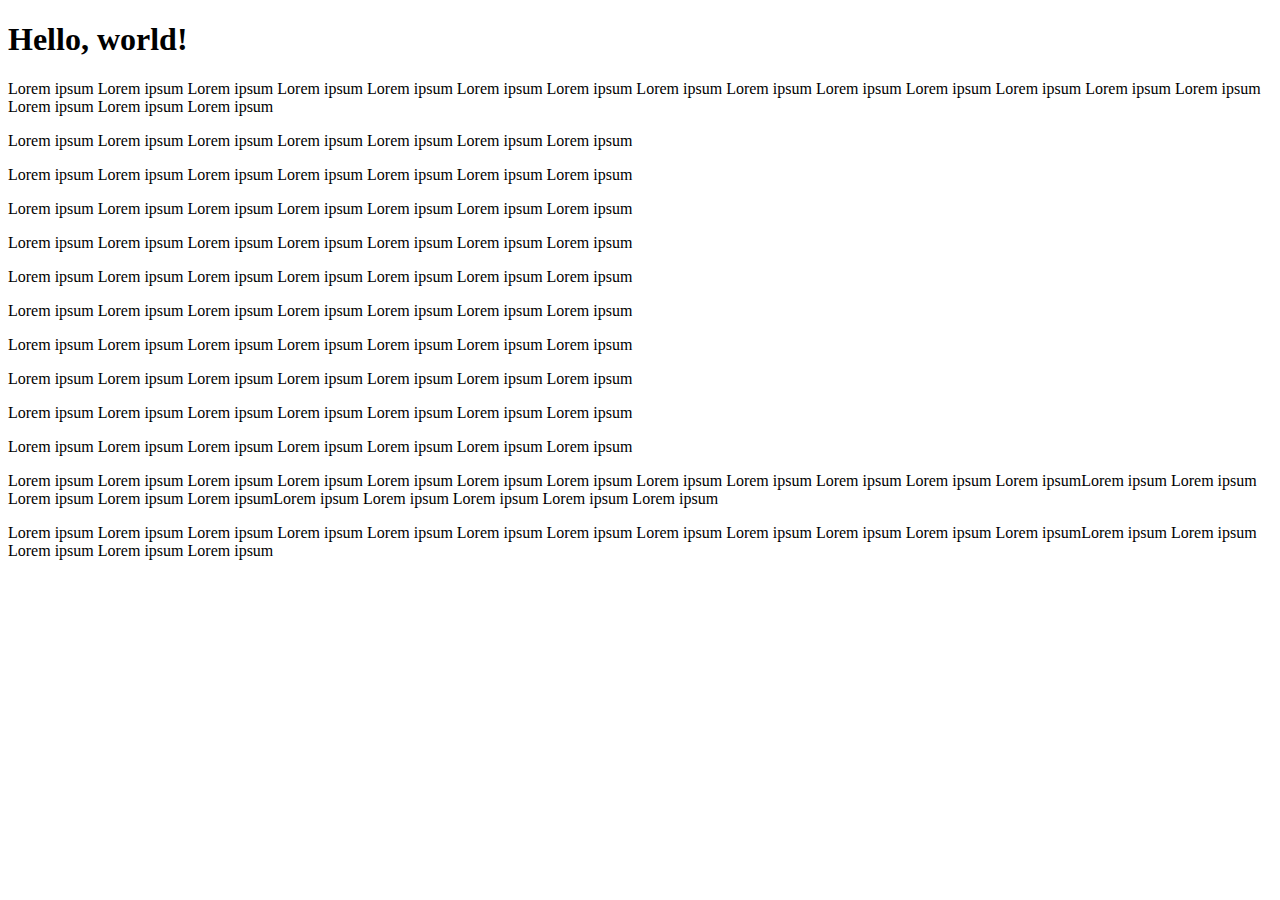
<file: Tamara/Intermediate/bootstrap-i2.html>
<!doctype html>
<html lang="en">
  <head>
    <meta charset="utf-8">
    <meta name="viewport" content="width=device-width, initial-scale=1">
    <link href="https://cdn.jsdelivr.net/npm/bootstrap@5.0.2/dist/css/bootstrap.min.css" rel="stylesheet" integrity="sha384-EVSTQN3/azprG1Anm3QDgpJLIm9Nao0Yz1ztcQTwFspd3yD65VohhpuuCOmLASjC" crossorigin="anonymous">

    <title>Hello, world!</title>
  </head>
  <body>
        <h1>Hello, world!</h1>
        <div class="container">
        <div class="row" >
            <div class=" col-lg-4 col-md-6 col-xs-12 border border-dark" >
                <p>Lorem ipsum Lorem ipsum Lorem ipsum Lorem ipsum Lorem ipsum Lorem ipsum Lorem ipsum Lorem ipsum Lorem ipsum Lorem ipsum Lorem ipsum Lorem ipsum Lorem ipsum Lorem ipsum Lorem ipsum Lorem ipsum Lorem ipsum</p>
            </div>
            <div class=" col-lg-4 col-md-6 col-xs-12 border border-dark">
                <p>Lorem ipsum Lorem ipsum Lorem ipsum Lorem ipsum Lorem ipsum Lorem ipsum Lorem ipsum </p>
            </div>
            <div class=" col-lg-4 col-md-6 col-xs-12 border border-dark">
                <p>Lorem ipsum Lorem ipsum Lorem ipsum Lorem ipsum Lorem ipsum Lorem ipsum Lorem ipsum</p>
            </div>
            <div class=" col-lg-4 col-md-6 col-xs-12 border border-dark" >
                <p>Lorem ipsum Lorem ipsum Lorem ipsum Lorem ipsum Lorem ipsum Lorem ipsum Lorem ipsum </p>
            </div>
            <div class=" col-lg-4 col-md-6 col-xs-12 border border-dark">
                <p>Lorem ipsum Lorem ipsum Lorem ipsum Lorem ipsum Lorem ipsum Lorem ipsum Lorem ipsum </p>
            </div>
            <div class=" col-lg-4 col-md-6 col-xs-12 border border-dark">
                <p>Lorem ipsum Lorem ipsum Lorem ipsum Lorem ipsum Lorem ipsum Lorem ipsum Lorem ipsum  </p>
            </div>
            <div class=" col-lg-4 col-md-6 col-xs-12 border border-dark" >
                <p>Lorem ipsum Lorem ipsum Lorem ipsum Lorem ipsum Lorem ipsum Lorem ipsum Lorem ipsum </p>
            </div>
            <div class=" col-lg-4 col-md-6 col-xs-12 border border-dark">
                <p>Lorem ipsum Lorem ipsum Lorem ipsum Lorem ipsum Lorem ipsum Lorem ipsum Lorem ipsum </p>
            </div>
            <div class=" col-lg-4 col-md-6 col-xs-12 border border-dark">
                <p>Lorem ipsum Lorem ipsum Lorem ipsum Lorem ipsum Lorem ipsum Lorem ipsum Lorem ipsum  </p>
            </div>
            <div class=" col-lg-4 col-md-6 col-xs-12 border border border-dark" >
                <p>Lorem ipsum Lorem ipsum Lorem ipsum Lorem ipsum Lorem ipsum Lorem ipsum Lorem ipsum </p>
            </div>
            <div class=" col-lg-4 col-md-6 col-xs-12 border border-dark">
                <p>Lorem ipsum Lorem ipsum Lorem ipsum Lorem ipsum Lorem ipsum Lorem ipsum Lorem ipsum </p>
            </div>
            <div class=" col-lg-4 col-md-6 col-xs-12 border border-dark">
                <p>Lorem ipsum Lorem ipsum Lorem ipsum Lorem ipsum Lorem ipsum Lorem ipsum Lorem ipsum Lorem ipsum Lorem ipsum Lorem ipsum Lorem ipsum Lorem ipsumLorem ipsum Lorem ipsum Lorem ipsum Lorem ipsum Lorem ipsumLorem ipsum Lorem ipsum Lorem ipsum Lorem ipsum Lorem ipsum </p>
            </div>
            <div class=" col-lg-4 col-md-6 col-xs-12 border border-dark">
                <p>Lorem ipsum Lorem ipsum Lorem ipsum Lorem ipsum Lorem ipsum Lorem ipsum Lorem ipsum Lorem ipsum Lorem ipsum Lorem ipsum Lorem ipsum Lorem ipsumLorem ipsum Lorem ipsum Lorem ipsum Lorem ipsum Lorem ipsum</p>
            </div>
        </div>
    </div>
  </body>
    <script src="https://cdn.jsdelivr.net/npm/bootstrap@5.0.2/dist/js/bootstrap.bundle.min.js" integrity="sha384-MrcW6ZMFYlzcLA8Nl+NtUVF0sA7MsXsP1UyJoMp4YLEuNSfAP+JcXn/tWtIaxVXM" crossorigin="anonymous"></script>
  </body>
</html>
</file>
<file: Tamara/Challenge/style.css>
body{
    background-color: lightgray;
}
nav{
    height: 8vh;
    background-color: #C03E3E;
}
.navbar-brand{
    font-size: 1.50rem;
}
.col{
    height: 200px;
    background-color:#AA8080;
}
</file>
